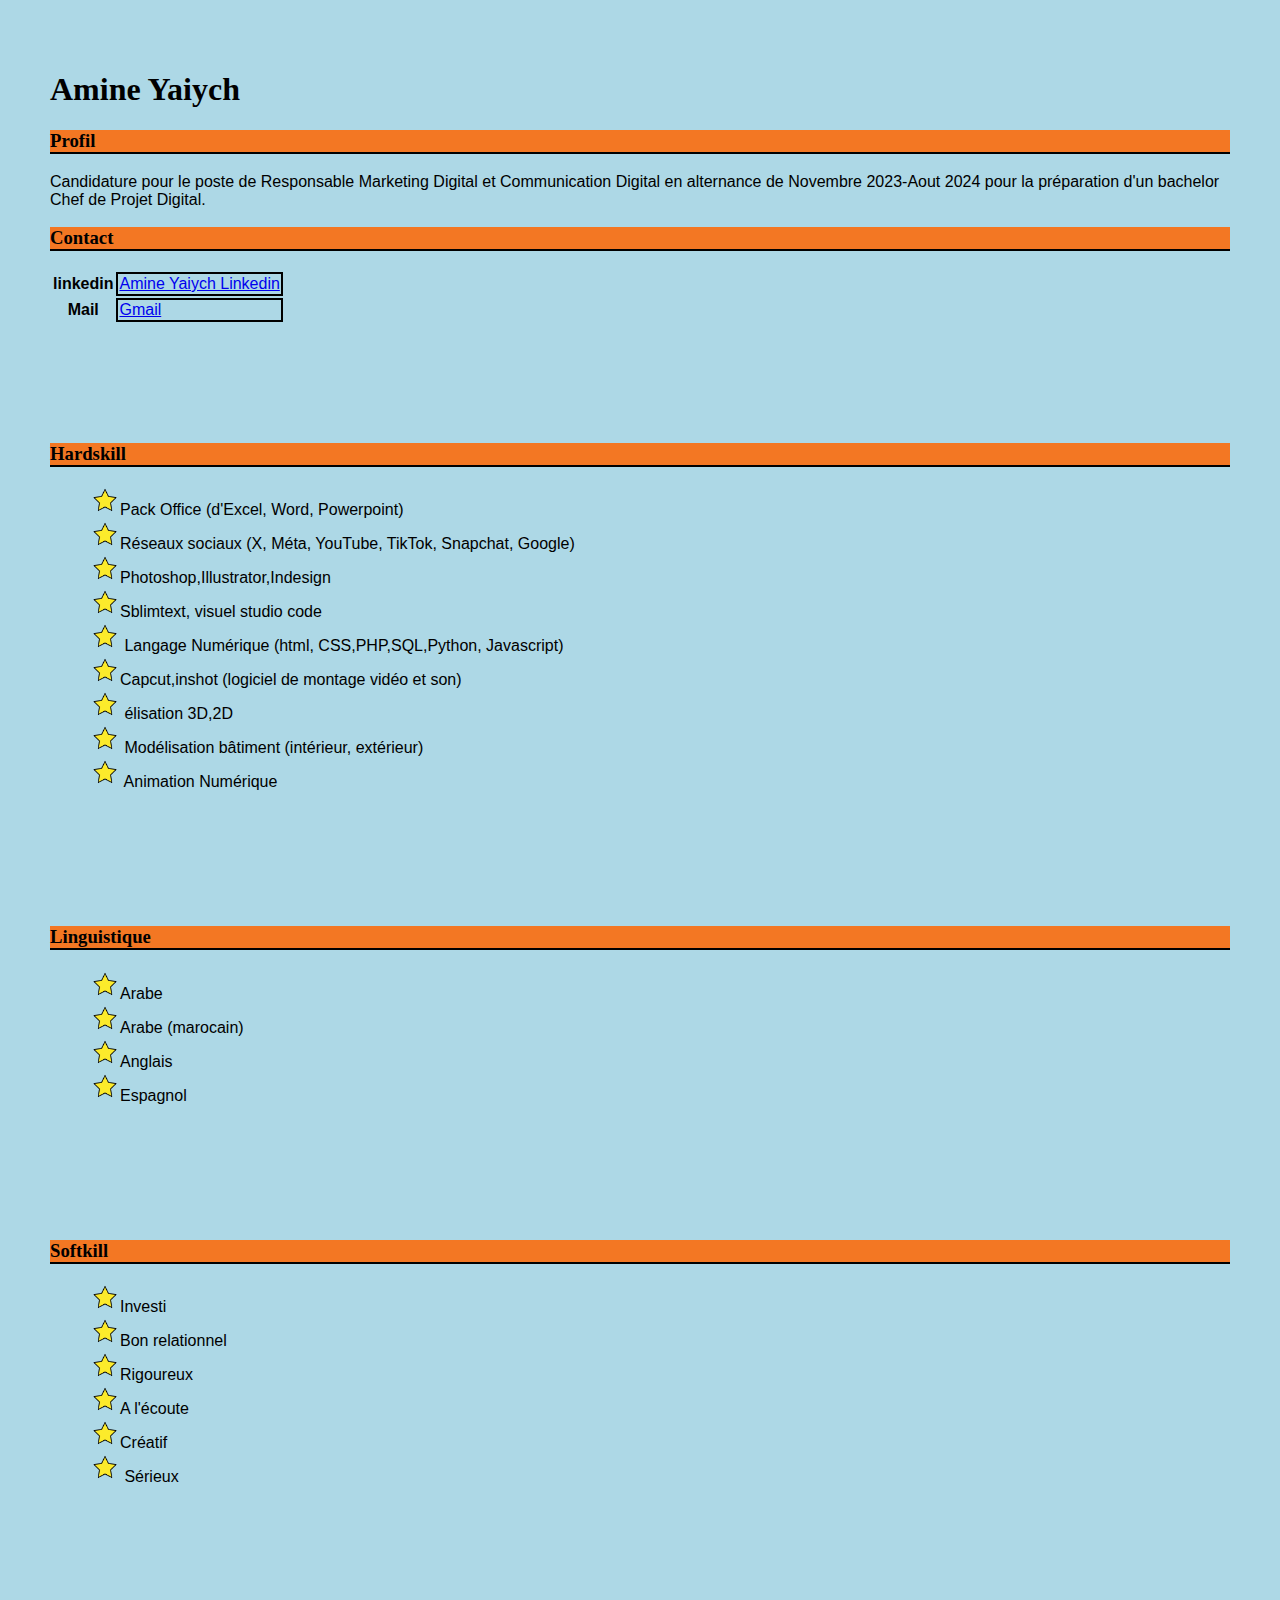
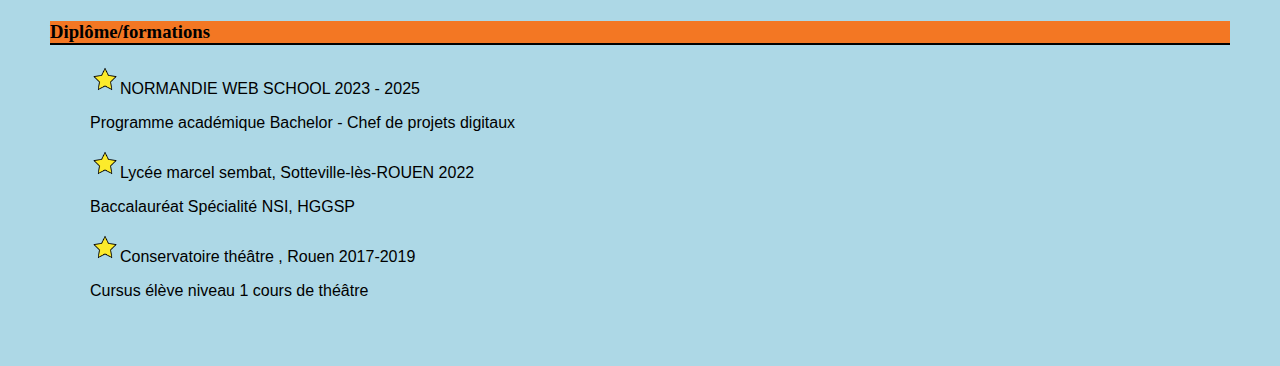
<file: index.html>
<!DOCTYPE html>
<html lang="fr">
    <head>
        <title>cv</title>
    <meta http-equiv="Content-Type" content="text/html;charset=UTF-8">
    <link rel="stylesheet" href="Style.css">
    </head>

<body>
    <header>
        
<h1>Amine Yaiych</h1>

<h3>Profil</h3>
    <p>Candidature pour le poste de Responsable Marketing Digital et Communication Digital en
    alternance de Novembre 2023-Aout 2024 pour la préparation d'un bachelor Chef de Projet Digital.</p>

<h3>Contact</h3>
<table>
    <thead>
        <tr>
            <th scope="col">linkedin</th>
            <td> <a href="https://www.linkedin.com/in/amine-yaiych-700b84245/">Amine Yaiych Linkedin</a> </td>
        </tr>
    </thead>
    <tbody>

    <tr>
        <th scope="col">Mail</th>
        <td><a href="https://mail.google.com/mail/u/1/#inbox">Gmail</a></td>
    </tr>

    </tbody>
</table>
    </header>
<section>
<h3>Hardskill</h3>
    <ul>
        <li>Pack Office (d'Excel, Word, Powerpoint)
        <li>Réseaux sociaux (X, Méta, YouTube, TikTok, Snapchat, Google)</li>
        <li>Photoshop,Illustrator,Indesign</li>
        <li>Sblimtext, visuel studio code</li>
        <li> Langage Numérique (html, CSS,PHP,SQL,Python, Javascript)</li>
        <li>Capcut,inshot (logiciel de montage vidéo et son)</li>
        <li> élisation 3D,2D </li>
        <li> Modélisation bâtiment (intérieur, extérieur)</li>
        <li> Animation Numérique </li>
    </ul>
</section>
<section>
<h3>Linguistique</h3>
    <ul>
        <li>Arabe</li>
        <li>Arabe (marocain)</li>
        <li>Anglais</li>    
        <li>Espagnol</li>
    </ul>
</section>
<section>
    <h3>Softkill</h3>
    <ul>
        <li>Investi</li>
        <li>Bon relationnel</li>
        <li>Rigoureux</li>
        <li>A l'écoute </li>
        <li>Créatif </li>
        <li> Sérieux </li>
    </ul>
</section>
<section>
    <h3>Diplôme/formations</h3>
    <ul>
        <li>NORMANDIE WEB SCHOOL 2023 - 2025</li>
            <p>Programme académique Bachelor - Chef de projets digitaux</p>
        <li>Lycée marcel sembat, Sotteville-lès-ROUEN 2022</li>
            <p>Baccalauréat Spécialité NSI, HGGSP</p>
        <li>Conservatoire théâtre , Rouen 2017-2019</li>
            <p>Cursus élève niveau 1 cours de théâtre </p>
    </ul>
</section>
</body>
</html>
</file>
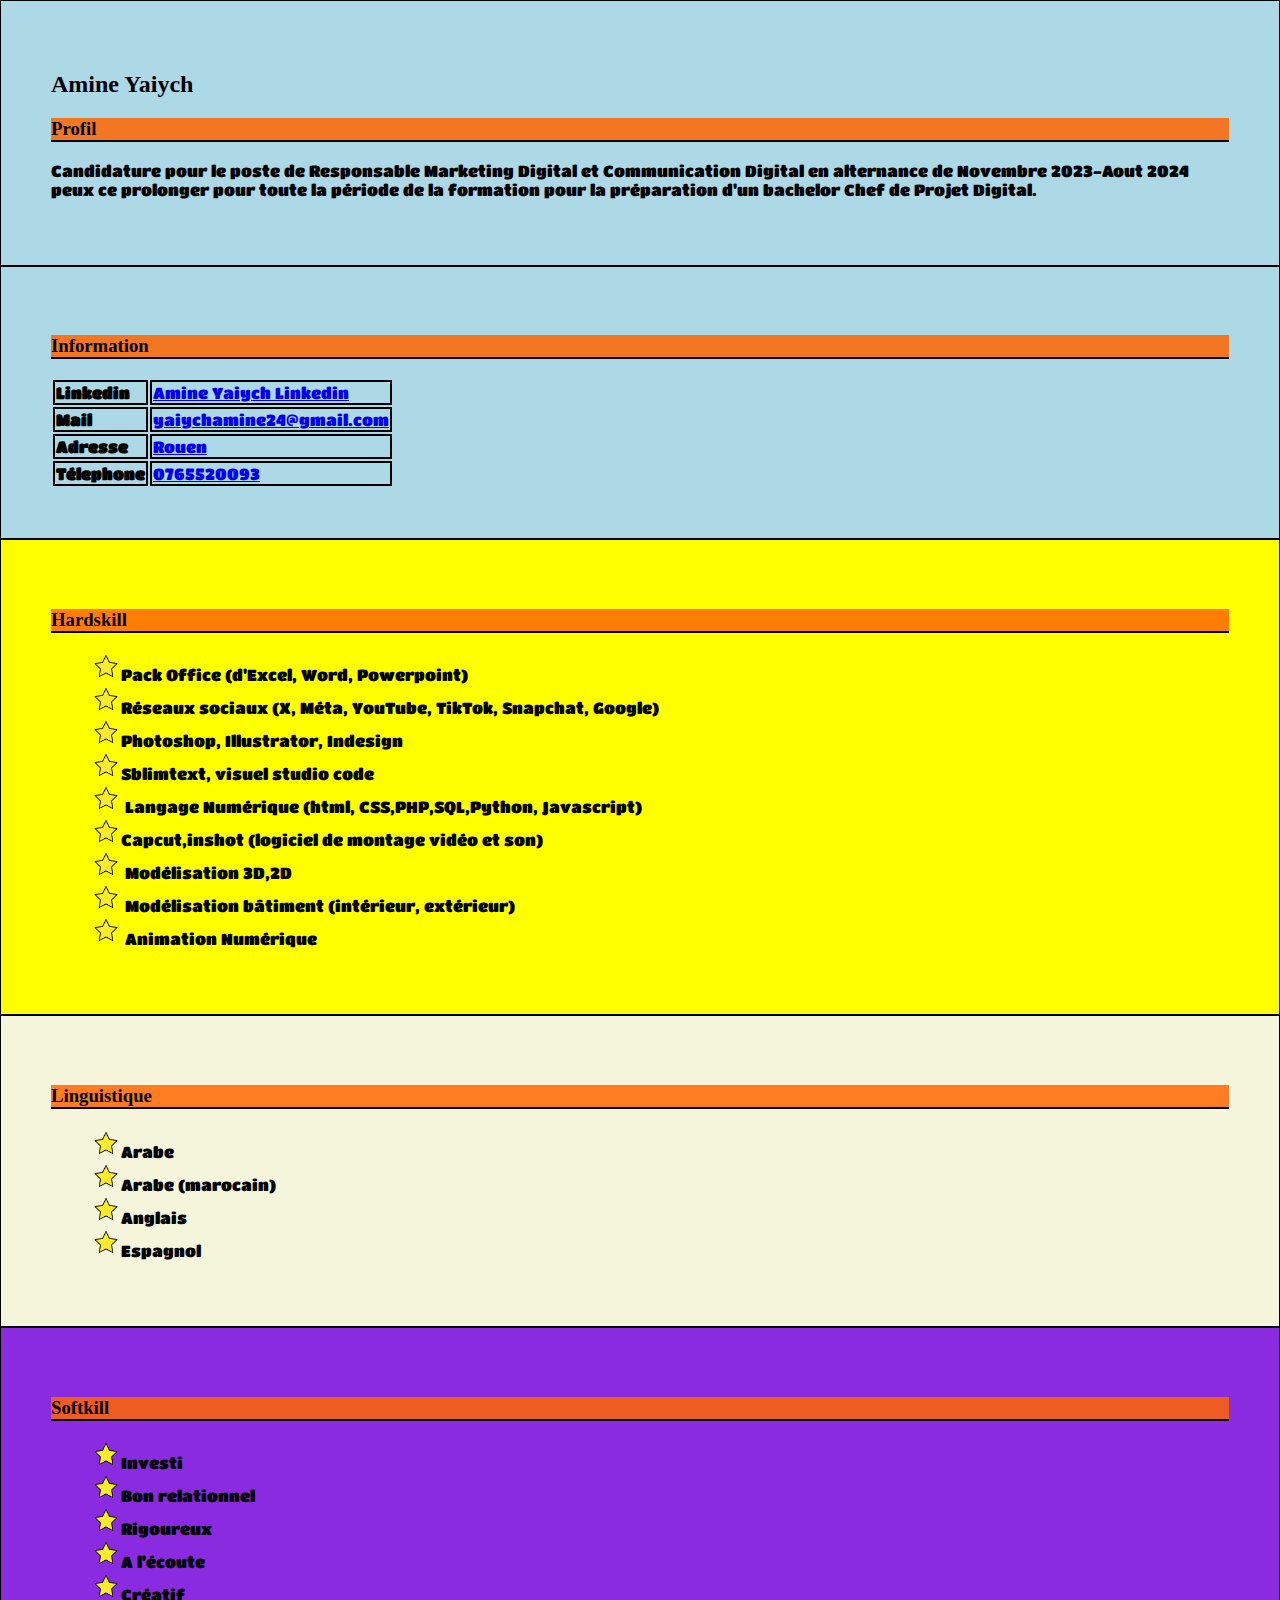
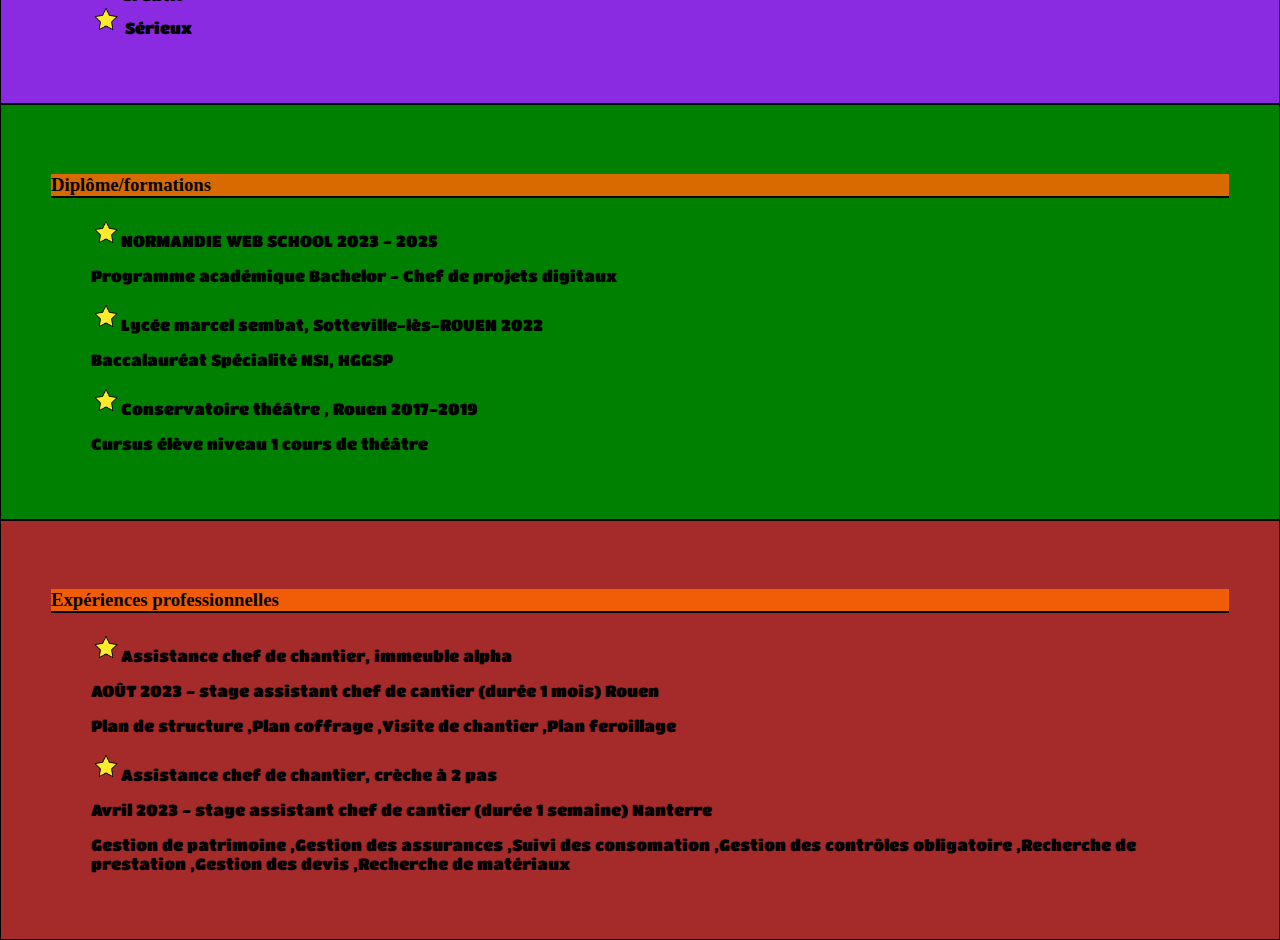
<file: index2.html>
<!DOCTYPE html>
<html lang="fr">
    <head>
        <link rel="preconnect" href="https://fonts.googleapis.com">
<link rel="preconnect" href="https://fonts.gstatic.com" crossorigin>
<link href="https://fonts.googleapis.com/css2?family=Titan+One&display=swap" rel="stylesheet">

    <title>cv</title>
    <meta http-equiv="Content-Type" content="text/html;charset=UTF-8">
        <link rel="stylesheet" href="Style.css"> 
    </head>

<body>
<main>
    
    <div class="container">

 <div class="box sticky">
<header class="Profil">     
    <h2>Amine Yaiych</h2>
    <h3>Profil</h3>
    <p> Candidature pour le poste de Responsable Marketing Digital et Communication Digital en
        alternance de Novembre 2023-Aout 2024 peux ce prolonger pour toute la période de la formation  pour la préparation d'un bachelor Chef de Projet Digital.</p> 
</header>

    </div>

<section class="Information">   
<h3>Information</h3>
<table>
    <thead>
        <tr>
            <td><strong>Linkedin</strong></td>
            <td> <a href="https://www.linkedin.com/in/amine-yaiych-700b84245/">Amine Yaiych Linkedin</a> </td>
        </tr>
    </thead>
    <tr>
        <td><strong>Mail</strong></td>
        <td><a href="https://mail.google.com/mail/u/1/#inbox">yaiychamine24@gmail.com</a></td>
    </tr>
    
    <tr>
        <td><strong>Adresse</strong></td>
        <td><a href="https://www.google.com/maps/place/Rouen/@49.4412064,1.0087712,12z/data=!3m1!4b1!4m6!3m5!1s0x47e0de76ca71faab:0x3d1cabefa49f93d6!8m2!3d49.443232!4d1.099971!16zL20vMGQzM2s?entry=ttu">Rouen</a></td>
    </tr>
    <tr>
        <td><strong>Télephone</strong></td>
        <td><a href="tel:0765520093">0765520093</a></td>
    </tr>
</table>
</section>

<section class="Hardskill">
<h3>Hardskill</h3>
    <ul>
        <li>Pack Office (d'Excel, Word, Powerpoint)</li>
        <li>Réseaux sociaux (X, Méta, YouTube, TikTok, Snapchat, Google)</li>
        <li>Photoshop, Illustrator, Indesign</li>
        <li>Sblimtext, visuel studio code</li>
        <li> Langage Numérique (html, CSS,PHP,SQL,Python, Javascript)</li>
        <li>Capcut,inshot (logiciel de montage vidéo et son)</li>
        <li> Modélisation 3D,2D </li>
        <li> Modélisation bâtiment (intérieur, extérieur)</li>
        <li> Animation Numérique </li>
    </ul>
</section>

<section class="Linguistique">
<h3>Linguistique</h3>
    <ul>
        <li>Arabe</li>
        <li>Arabe (marocain)</li>
        <li>Anglais</li>    
        <li>Espagnol</li>
    </ul>
</section>

<section class="Softkill">
    <h3>Softkill</h3>
    <ul>
        <li>Investi</li>
        <li>Bon relationnel</li>
        <li>Rigoureux</li>
        <li>A l'écoute </li>
        <li>Créatif </li>
        <li> Sérieux </li>
    </ul>
</section>

<section class="Diplome">
    <h3>Diplôme/formations</h3>
    <ul>
        <li>NORMANDIE WEB SCHOOL 2023 - 2025</li>
            <p>Programme académique Bachelor - Chef de projets digitaux</p>
        <li>Lycée marcel sembat, Sotteville-lès-ROUEN 2022</li>
            <p>Baccalauréat Spécialité NSI, HGGSP</p>
        <li>Conservatoire théâtre , Rouen 2017-2019</li>
            <p>Cursus élève niveau 1 cours de théâtre </p>
    </ul>
</section>

<section class="Experiences">
    <h3>Expériences professionnelles</h3>
    <ul>
        <li>Assistance chef de chantier, immeuble alpha</li>
            <p>AOÛT 2023 - stage assistant chef de cantier (durée 1 mois) Rouen</p>
            <p>Plan de structure 
                ,Plan coffrage
                ,Visite de chantier 
                ,Plan feroillage</p>

        <li>Assistance chef de chantier, crèche à 2 pas</li>
            <p>Avril 2023 - stage assistant chef de cantier (durée 1 semaine) Nanterre</p>
            <p>Gestion de patrimoine 
                ,Gestion des assurances 
                ,Suivi des consomation 
                ,Gestion des contrôles obligatoire 
                ,Recherche de prestation
                ,Gestion des devis
                ,Recherche de matériaux</p>
    </ul>
</section>

    </div>

</div>

</main>
</body>
</html>
</file>
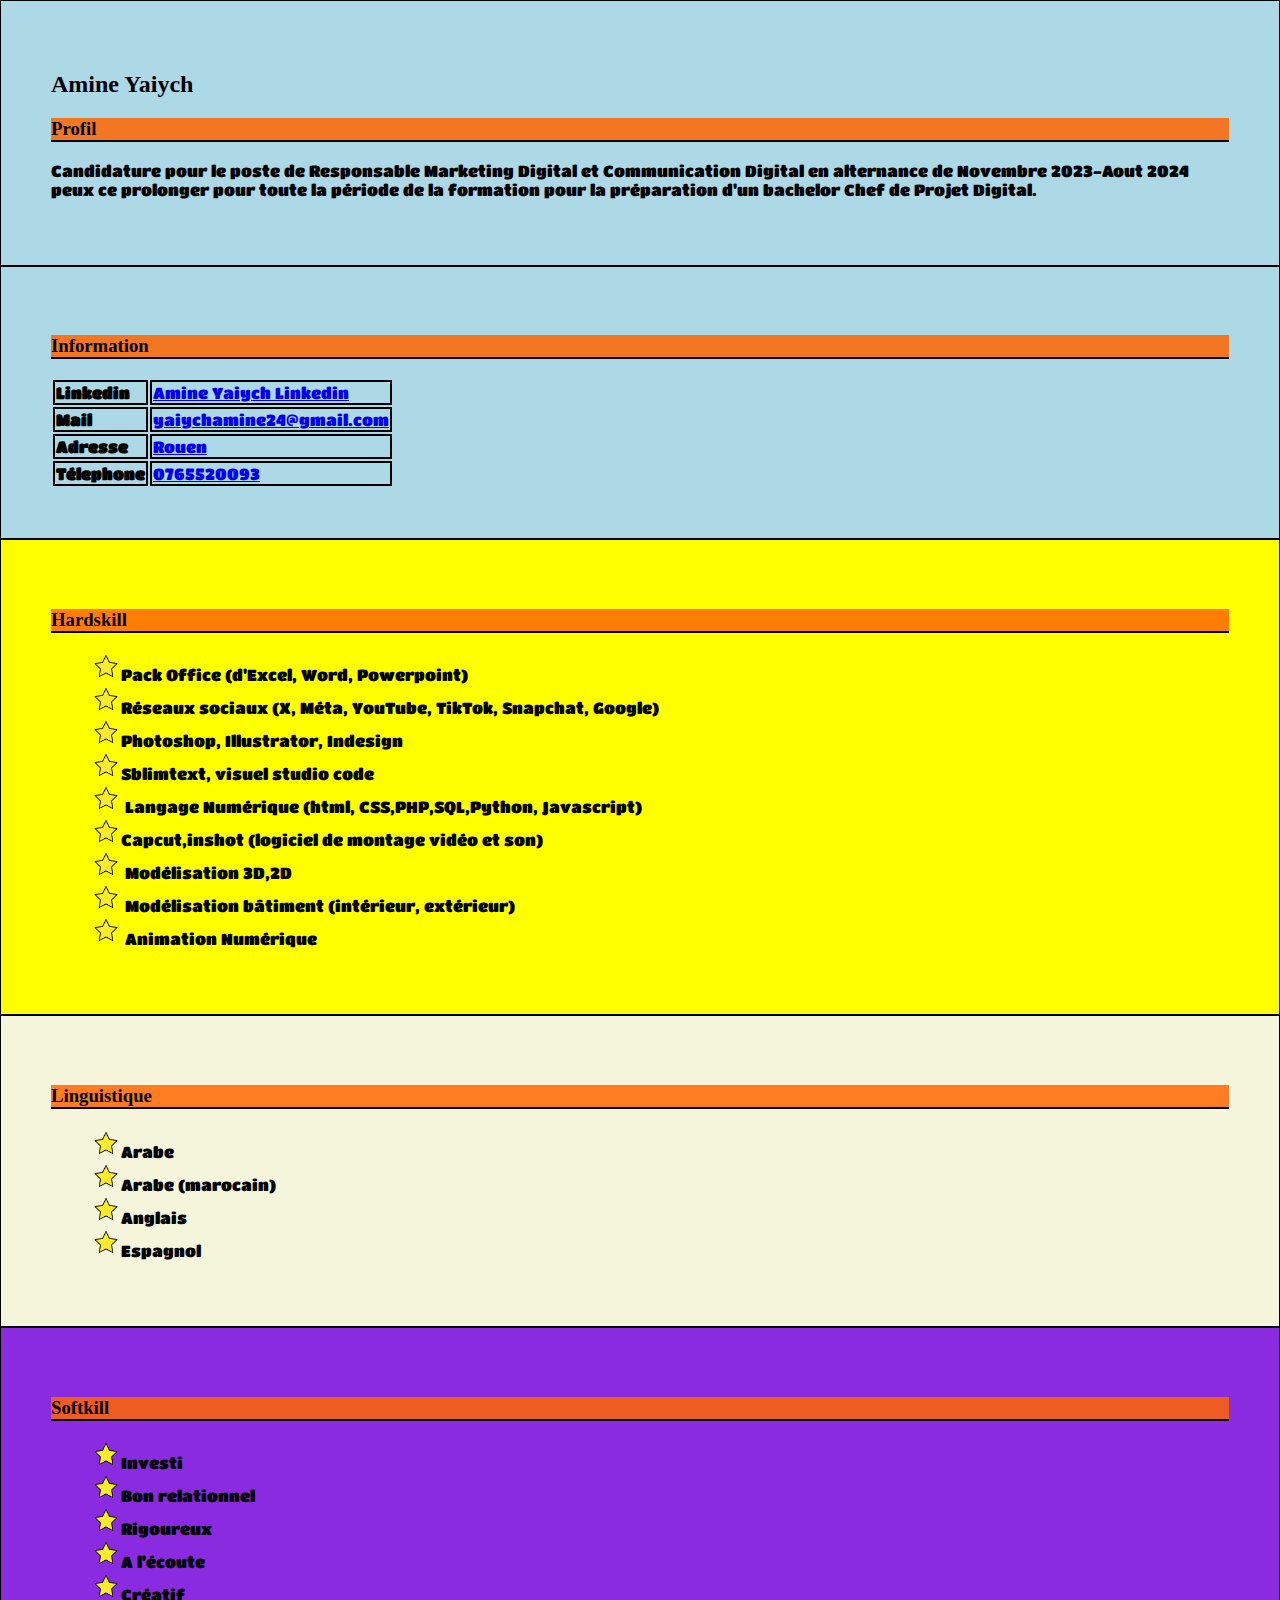
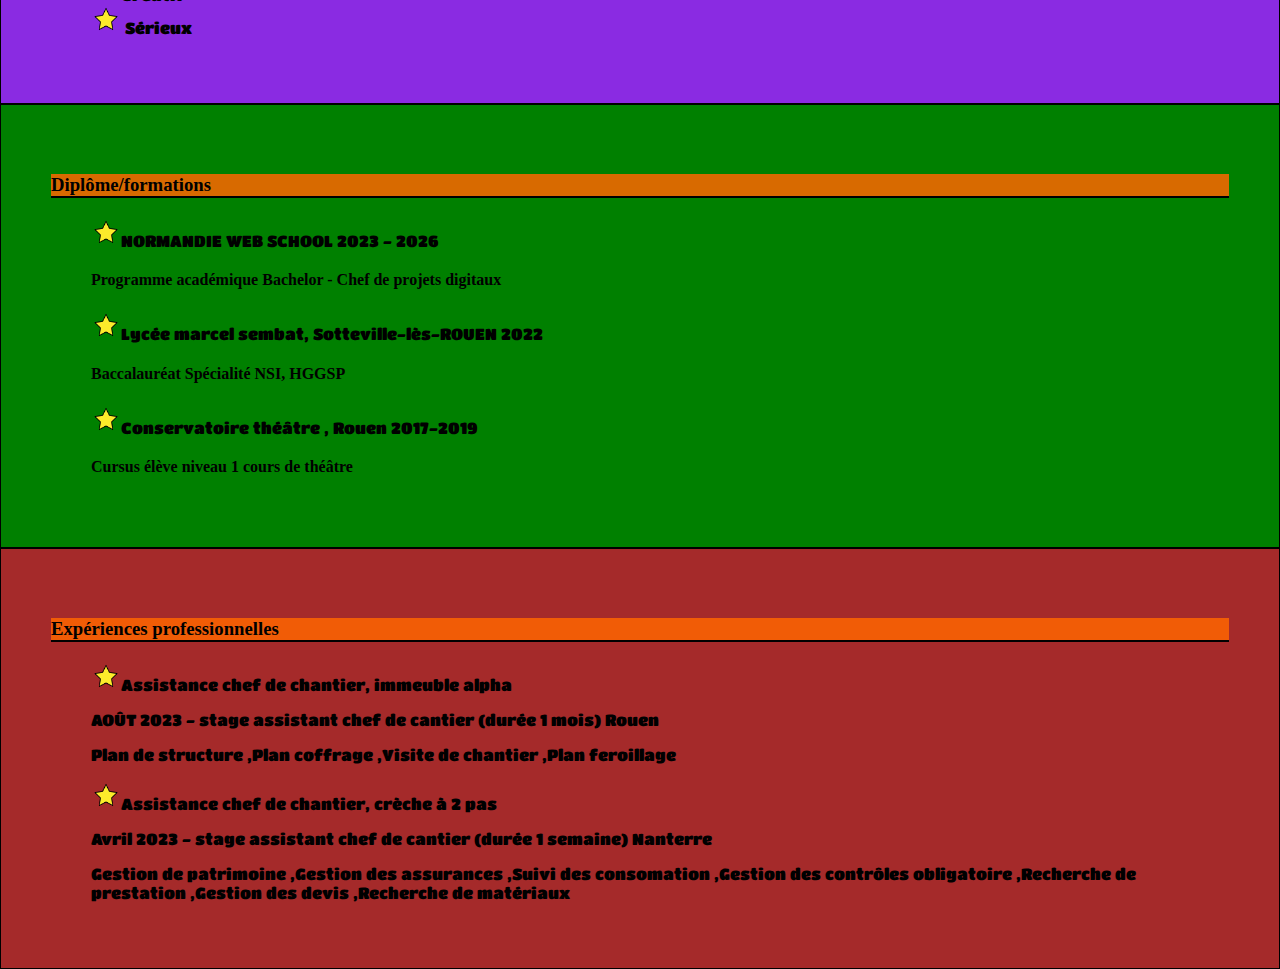
<file: index5.html>
<!DOCTYPE html>
<html lang="fr">
    <head>
        <link rel="preconnect" href="https://fonts.googleapis.com">
<link rel="preconnect" href="https://fonts.gstatic.com" crossorigin>
<link href="https://fonts.googleapis.com/css2?family=Titan+One&display=swap" rel="stylesheet">

    <title>cv</title>
    <meta http-equiv="Content-Type" content="text/html;charset=UTF-8">
        <link rel="stylesheet" href="Style.css"> 
    </head>

<body>

<main>  
<div class="box sticky">
<header class="Profil">     
    <h2>Amine Yaiych</h2>
    <h3>Profil</h3>
    <p> Candidature pour le poste de Responsable Marketing Digital et Communication Digital en
        alternance de Novembre 2023-Aout 2024 peux ce prolonger pour toute la période de la formation  pour la préparation d'un bachelor Chef de Projet Digital.</p> 
</header>

    </div>

<section class="Information">   
<h3>Information</h3>
<table>
    <thead>
        <tr>
            <td><strong>Linkedin</strong></td>
            <td> <a href="https://www.linkedin.com/in/amine-yaiych-700b84245/">Amine Yaiych Linkedin</a> </td>
        </tr>
    </thead>
    <tr>
        <td><strong>Mail</strong></td>
        <td><a href="https://mail.google.com/mail/u/1/#inbox">yaiychamine24@gmail.com</a></td>
    </tr>
    
    <tr>
        <td><strong>Adresse</strong></td>
        <td><a href="https://www.google.com/maps/place/Rouen/@49.4412064,1.0087712,12z/data=!3m1!4b1!4m6!3m5!1s0x47e0de76ca71faab:0x3d1cabefa49f93d6!8m2!3d49.443232!4d1.099971!16zL20vMGQzM2s?entry=ttu">Rouen</a></td>
    </tr>
    <tr>
        <td><strong>Télephone</strong></td>
        <td><a href="tel:0765520093">0765520093</a></td>
    </tr>
</table>
</section>

<section class="Hardskill">
<h3>Hardskill</h3>
    <ul>
        <li>Pack Office (d'Excel, Word, Powerpoint)</li>
        <li>Réseaux sociaux (X, Méta, YouTube, TikTok, Snapchat, Google)</li>
        <li>Photoshop, Illustrator, Indesign</li>
        <li>Sblimtext, visuel studio code</li>
        <li> Langage Numérique (html, CSS,PHP,SQL,Python, Javascript)</li>
        <li>Capcut,inshot (logiciel de montage vidéo et son)</li>
        <li> Modélisation 3D,2D </li>
        <li> Modélisation bâtiment (intérieur, extérieur)</li>
        <li> Animation Numérique </li>
    </ul>
</section>

<section class="Linguistique">
<h3>Linguistique</h3>
    <ul>
        <li>Arabe</li>
        <li>Arabe (marocain)</li>
        <li>Anglais</li>    
        <li>Espagnol</li>
    </ul>
</section>

<section class="Softkill">
    <h3>Softkill</h3>
    <ul>
        <li>Investi</li>
        <li>Bon relationnel</li>
        <li>Rigoureux</li>
        <li>A l'écoute </li>
        <li>Créatif </li>
        <li> Sérieux </li>
    </ul>
</section>

<section class="Diplome">
    <h3>Diplôme/formations</h3>
    <ul>
        <li>NORMANDIE WEB SCHOOL 2023 - 2026</li>
            <h4> Programme académique Bachelor - Chef de projets digitaux </h4>
        <li>Lycée marcel sembat, Sotteville-lès-ROUEN 2022</li>
            <h4>Baccalauréat Spécialité NSI, HGGSP</h4>
        <li>Conservatoire théâtre , Rouen 2017-2019</li>
            <h4>Cursus élève niveau 1 cours de théâtre </h4>
    </ul>
</section>

<section class="Experiences">
    <h3>Expériences professionnelles</h3>
    
    <ul>
        <li>Assistance chef de chantier, immeuble alpha</li>
            <p>AOÛT 2023 - stage assistant chef de cantier (durée 1 mois) Rouen</p>
            <p>Plan de structure 
                ,Plan coffrage
                ,Visite de chantier 
                ,Plan feroillage</p>

        <li>Assistance chef de chantier, crèche à 2 pas</li>
            <p>Avril 2023 - stage assistant chef de cantier (durée 1 semaine) Nanterre</p>
            <p>Gestion de patrimoine 
                ,Gestion des assurances 
                ,Suivi des consomation 
                ,Gestion des contrôles obligatoire 
                ,Recherche de prestation
                ,Gestion des devis
                ,Recherche de matériaux</p>
    </ul>
</section>
</main>
</body>
</html>
</file>
<file: Style.css>
body{
    padding: 0;
    margin: 0;
    background-color: lightblue ;
    font-family:  "Nunito",sans-serif;
    ;color: black ;
}

h1,
h2,
h3,
h4 {
    font-family: "Dm serif Display", serif;

}

h1{
    font-size: clamp(2rem, 10ve, écran);
}

li::before{
    content: "";
    display: inline-block;
    height: 30px;
    width: 30px;
    background-image: url("../étoile.png");
    background-size: 30px 30px;
}

ul {list-style-type: none;}

header,
footer,
section {
    padding: 50px;
}


h3{
    border-bottom: 2px solid rgb(0, 0, 0);
}


table td {
    
    border: 2px solid;
}

h3 {
        background-color: rgba(255, 102, 0, 0.849);
    }

.Information {border: 1px solid black;

}

.Hardskill {border: 1px solid black;
background-color: yellow;
}

.Linguistique {border: 1px solid black;
    background-color: beige;

}

.Softkill {border: 1px solid black;
    background-color: blueviolet;

}

.Diplome {border: 1px solid black;
background-color: green;
}

.Experiences {border: 1px solid black;
background-color: brown;
}

.Profil {border: 1px solid black;
background-color: lightblue;
}

body{
    font-family: 'Titan One', sans-serif;
}

.sticky {
    
  position: sticky;
    
  top: 0px;
  left: 50%;
    
  }
</file>
